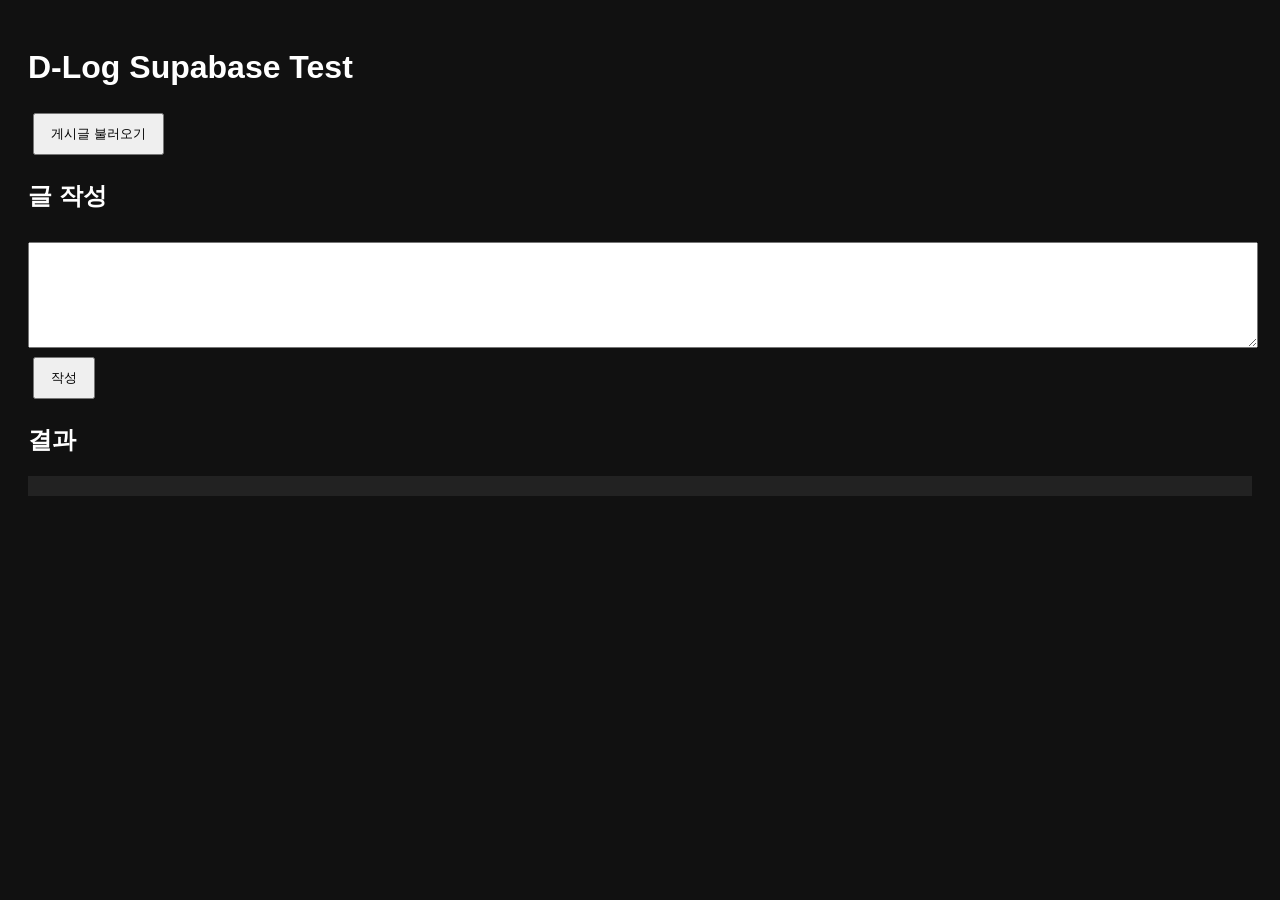
<file: api-test.html>
<!DOCTYPE html>
<html lang="ko">
<head>
<meta charset="UTF-8">
<meta name="viewport" content="width=device-width, initial-scale=1.0">
<title>D-Log Test</title>
<style>
body {
  font-family: sans-serif;
  background: #111;
  color: white;
  padding: 20px;
}

button {
  padding: 10px 16px;
  margin: 5px;
}

textarea {
  width: 100%;
  height: 100px;
  margin-top: 10px;
}

pre {
  background: #222;
  padding: 10px;
  overflow: auto;
}
</style>
</head>
<body>

<h1>D-Log Supabase Test</h1>

<button onclick="loadPosts()">게시글 불러오기</button>

<h2>글 작성</h2>

<textarea id="content"></textarea>
<br>
<button onclick="createPost()">작성</button>

<h2>결과</h2>
<pre id="result"></pre>


<script>
const API =
  "https://d-log-api.alexeom97.workers.dev/api/posts";

async function loadPosts() {
  const res = await fetch(API);

  const data = await res.json();

  document.getElementById("result").textContent =
    JSON.stringify(data, null, 2);
}

async function createPost() {

  const content =
    document.getElementById("content").value;

  const res = await fetch(API, {
    method: "POST",
    headers: {
      "Content-Type": "application/json",
      "Prefer": "return=representation"
    },
    body: JSON.stringify({
      content
    })
  });

  const data = await res.json();

  document.getElementById("result").textContent =
    JSON.stringify(data, null, 2);
}
</script>

</body>
</html>
</file>
